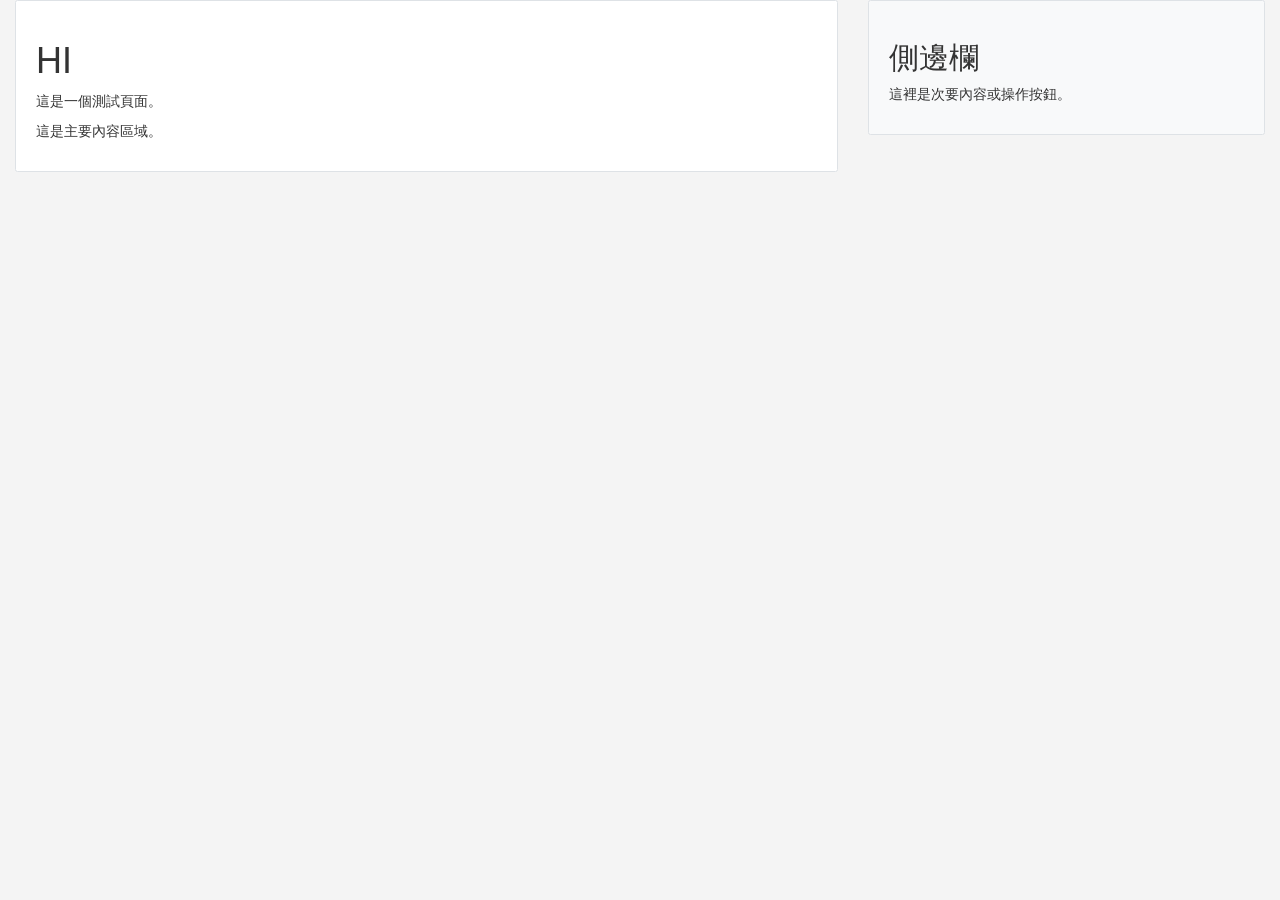
<file: index.html>
<!DOCTYPE html>
<html lang="zh-Hant">
<head>
    <meta charset="UTF-8">
    <meta name="viewport" content="width=device-width, initial-scale=1.0">
    <title>兩欄式佈局</title>
    <!-- 引用專案既有的 Bootstrap CSS -->
    <link rel="stylesheet" href="static/css/bootstrap.min.css">
    <style>
        /* 增加一些基本樣式以突顯區塊 */
        body {
            background-color: #f4f4f4;
        }
        .main-content {
            padding: 20px;
            background-color: #ffffff;
            border: 1px solid #dee2e6;
            border-radius: .25rem;
            height: 100%;
        }
        .sidebar {
            padding: 20px;
            background-color: #f8f9fa;
            border: 1px solid #dee2e6;
            border-radius: .25rem;
            height: 100%;
        }
    </style>
</head>
<body>
    <div class="container-fluid mt-4">
        <div class="row">
            <!-- 主要內容區塊 (比例 8/12) -->
            <div class="col-md-8 mb-3">
                <div class="main-content">
                    <h1>HI</h1>
                    <p>這是一個測試頁面。</p>
                    <p>這是主要內容區域。</p>
                </div>
            </div>
            <!-- 側邊欄區塊 (比例 4/12) -->
            <div class="col-md-4 mb-3">
                <div class="sidebar">
                    <h2>側邊欄</h2>
                    <p>這裡是次要內容或操作按鈕。</p>
                </div>
            </div>
        </div>
    </div>

    <!-- 為了讓 Bootstrap 組件能正常運作，通常需要引入 JS -->
    <!-- 您可以根據需要取消註解這些行 -->
    <!-- <script src="static/js/plugins/jQuery/jquery.min.js"></script> -->
    <!-- <script src="static/js/plugins/bootstrap/bootstrap.bundle.min.js"></script> -->
</body>
</html>
</file>
